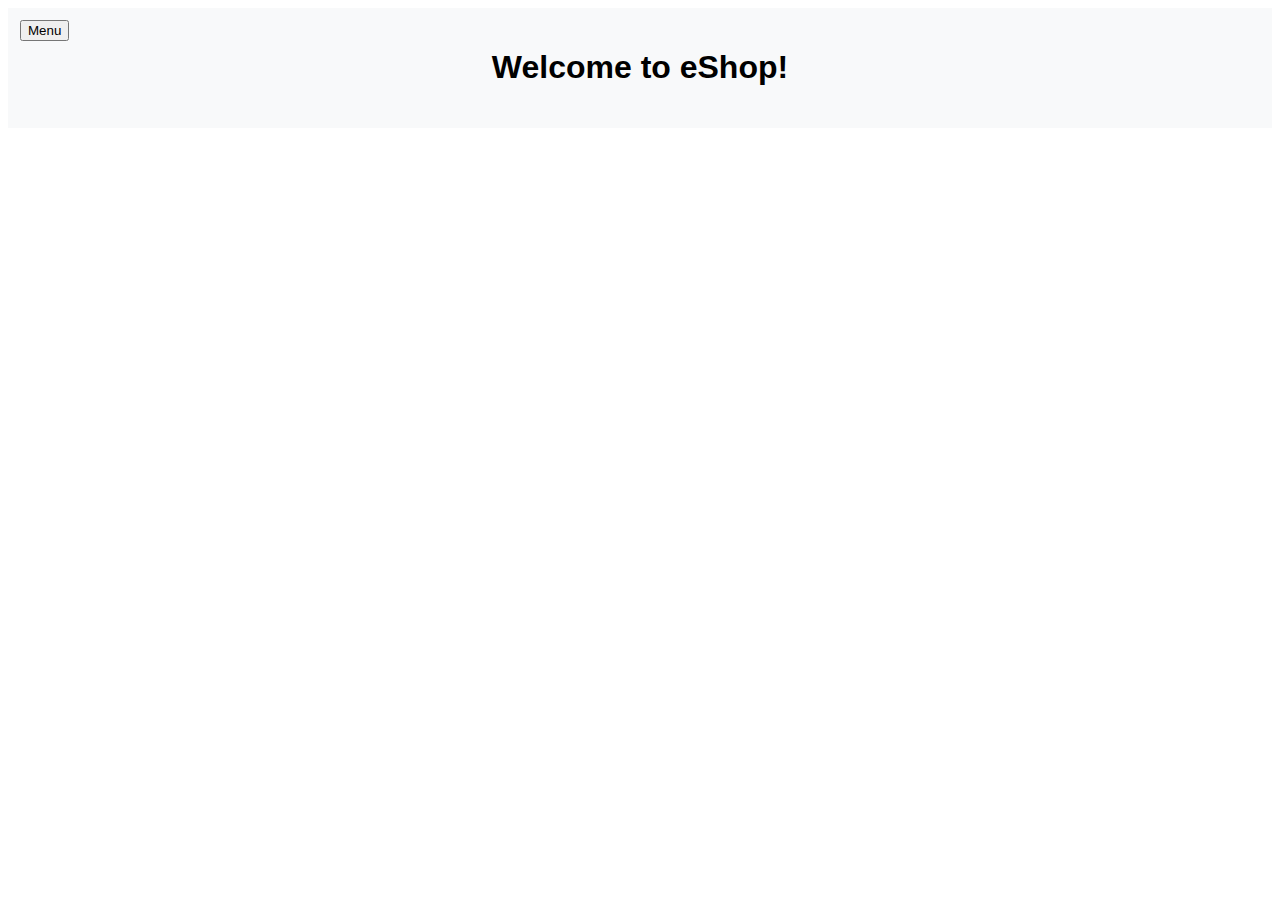
<file: index.html>
<!-- index.html -->
<!DOCTYPE html>
<html>
  <head>
    <link rel="stylesheet" type="text/css" href="styles.css" />
    <script src="script.js" defer></script>
    <title>eShop</title>
  </head>
  <body>
    <header>
      <button id="hamburger-menu">Menu</button>
      <nav id="nav-menu" class="closed">
        <a href="index.html">Home</a>
        <a href="product.html">Product</a>
        <!-- Add more links as needed -->
      </nav>
      <h1>Welcome to eShop!</h1>
    </header>
    <!-- Add more content here -->
  </body>
</html>
</file>
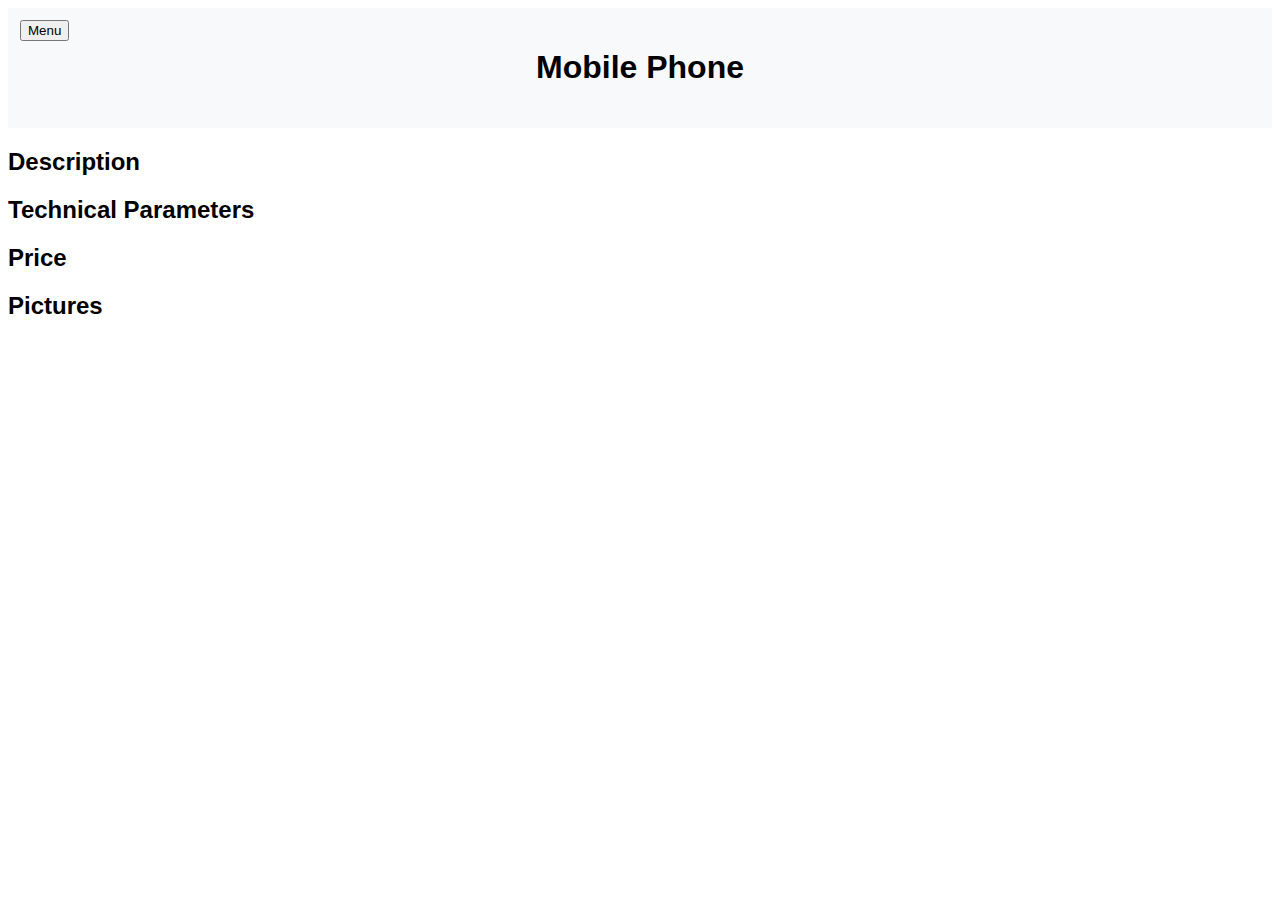
<file: product.html>
<!-- product.html -->
<!DOCTYPE html>
<html>
  <head>
    <link rel="stylesheet" type="text/css" href="styles.css" />
    <script src="script.js" defer></script>
    <title>Product Page</title>
  </head>
  <body>
    <header>
      <button id="hamburger-menu">Menu</button>
      <nav id="nav-menu" class="closed">
        <a href="index.html">Home</a>
        <a href="product.html">Product</a>
        <!-- Add more links as needed -->
      </nav>
      <h1>Mobile Phone</h1>
    </header>
    <section>
      <h2>Description</h2>
      <p><!-- Add description here --></p>
      <h2>Technical Parameters</h2>
      <p><!-- Add technical parameters here --></p>
      <h2>Price</h2>
      <p><!-- Add price here --></p>
      <h2>Pictures</h2>
      <!-- Add pictures here -->
    </section>
  </body>
</html>
</file>
<file: styles.css>
/* styles.css */
body {
  font-family: Arial, sans-serif;
}

header {
  background-color: #f8f9fa;
  padding: 20px;
  text-align: center;
}

#hamburger-menu {
  position: absolute;
  top: 20px;
  left: 20px;
}

#nav-menu {
  position: absolute;
  top: 60px;
  left: 20px;
  transition: left 0.5s;
}

#nav-menu.closed {
  left: -200px;
}
</file>
